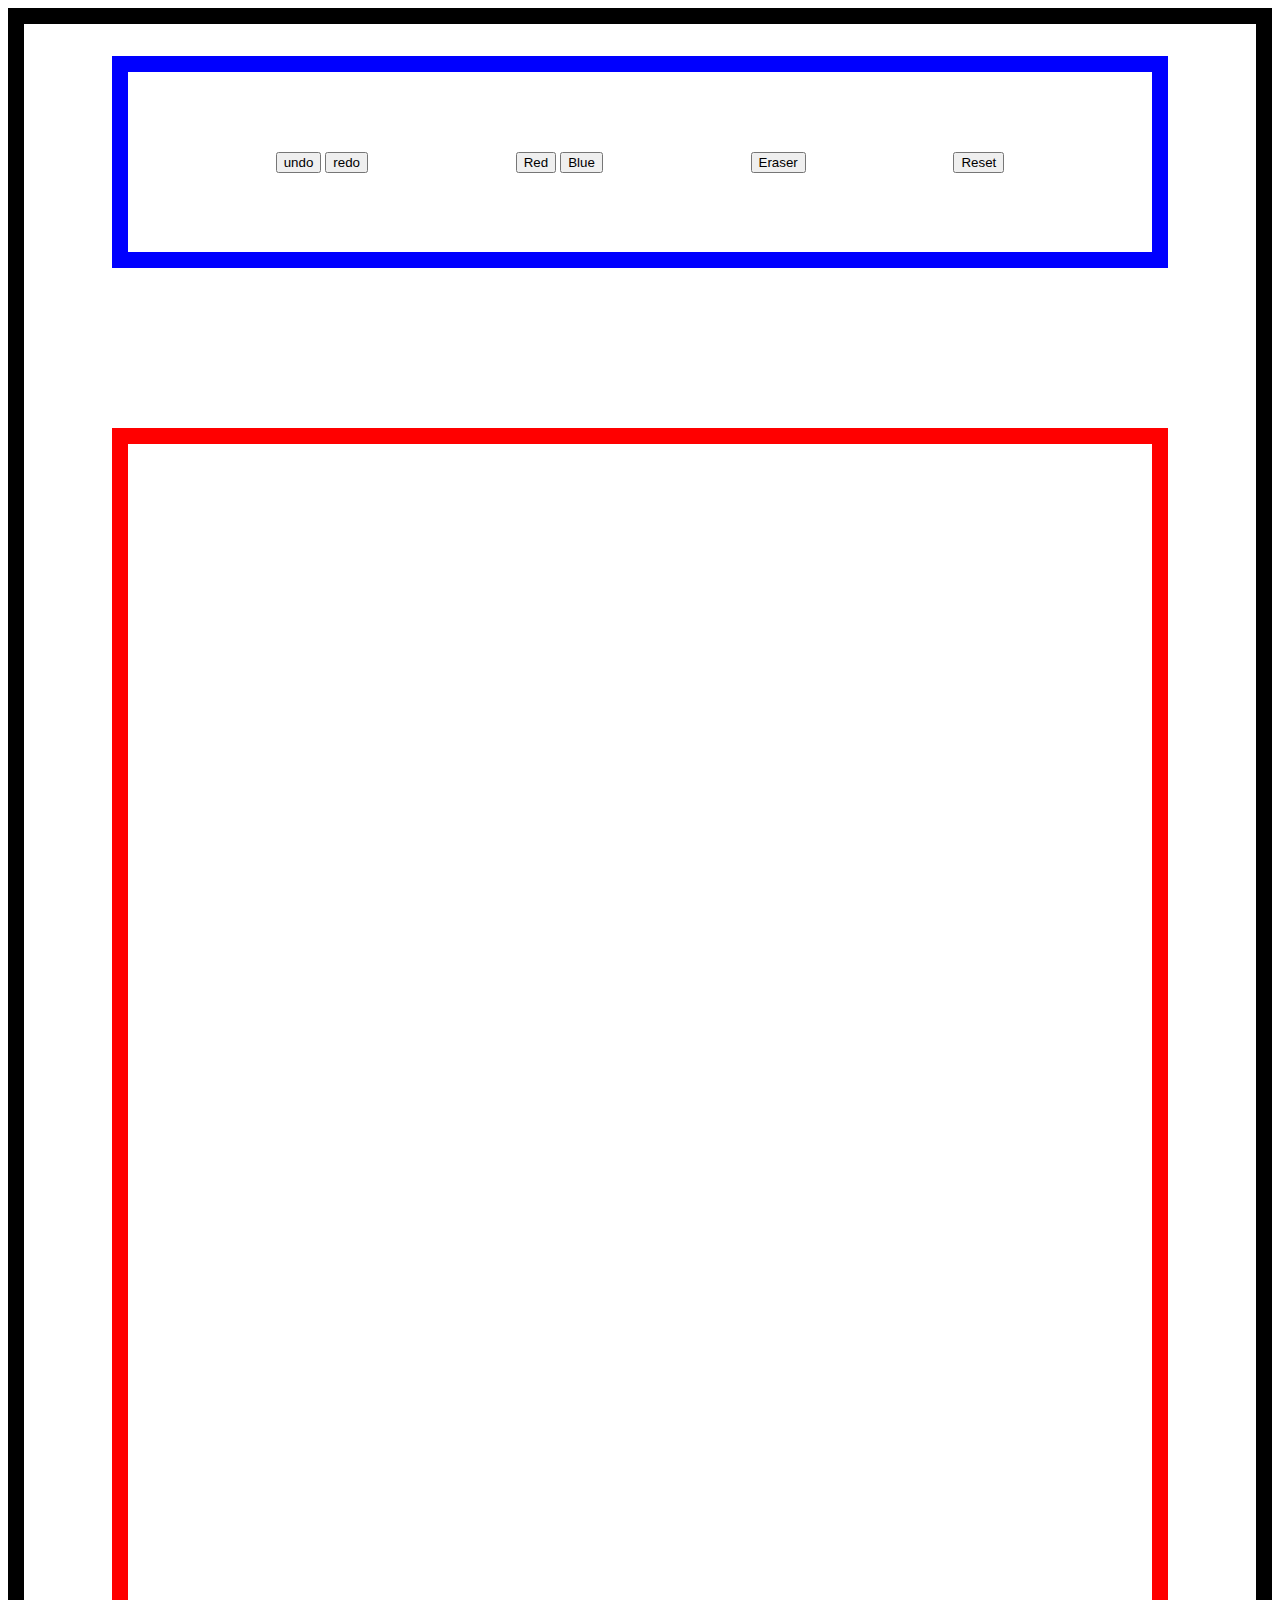
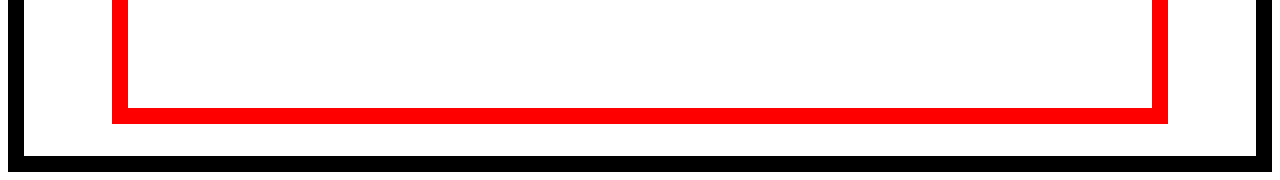
<file: Index.html>
<!DOCTYPE html>
<html lang="en">
<head>
    <meta charset="UTF-8">
    <meta name="viewport" content="width=device-width, initial-scale=1.0">
    <title>Document</title>
    <link rel="stylesheet" href="Etch-a-Sketch.css">
</head>
<body>
    
    <div class="toolBar">

        <div >
            <button id="undoBtn">undo</button>
            <button id="redoBtn">redo</button>
        </div>

        <div>
            <button id="redBtn">Red</button>
            <button id="blueBtn">Blue</button>
        </div>

        <div>
            <button id="eraserBtn">Eraser</button>
        </div>

        <div>
            <button id="resetBtn">Reset</button>
        </div>

    </div>

    <div class="sketchPad">

    </div>

    <script src="Etch-a-sketch.js"></script>
</body>
</html>
</file>
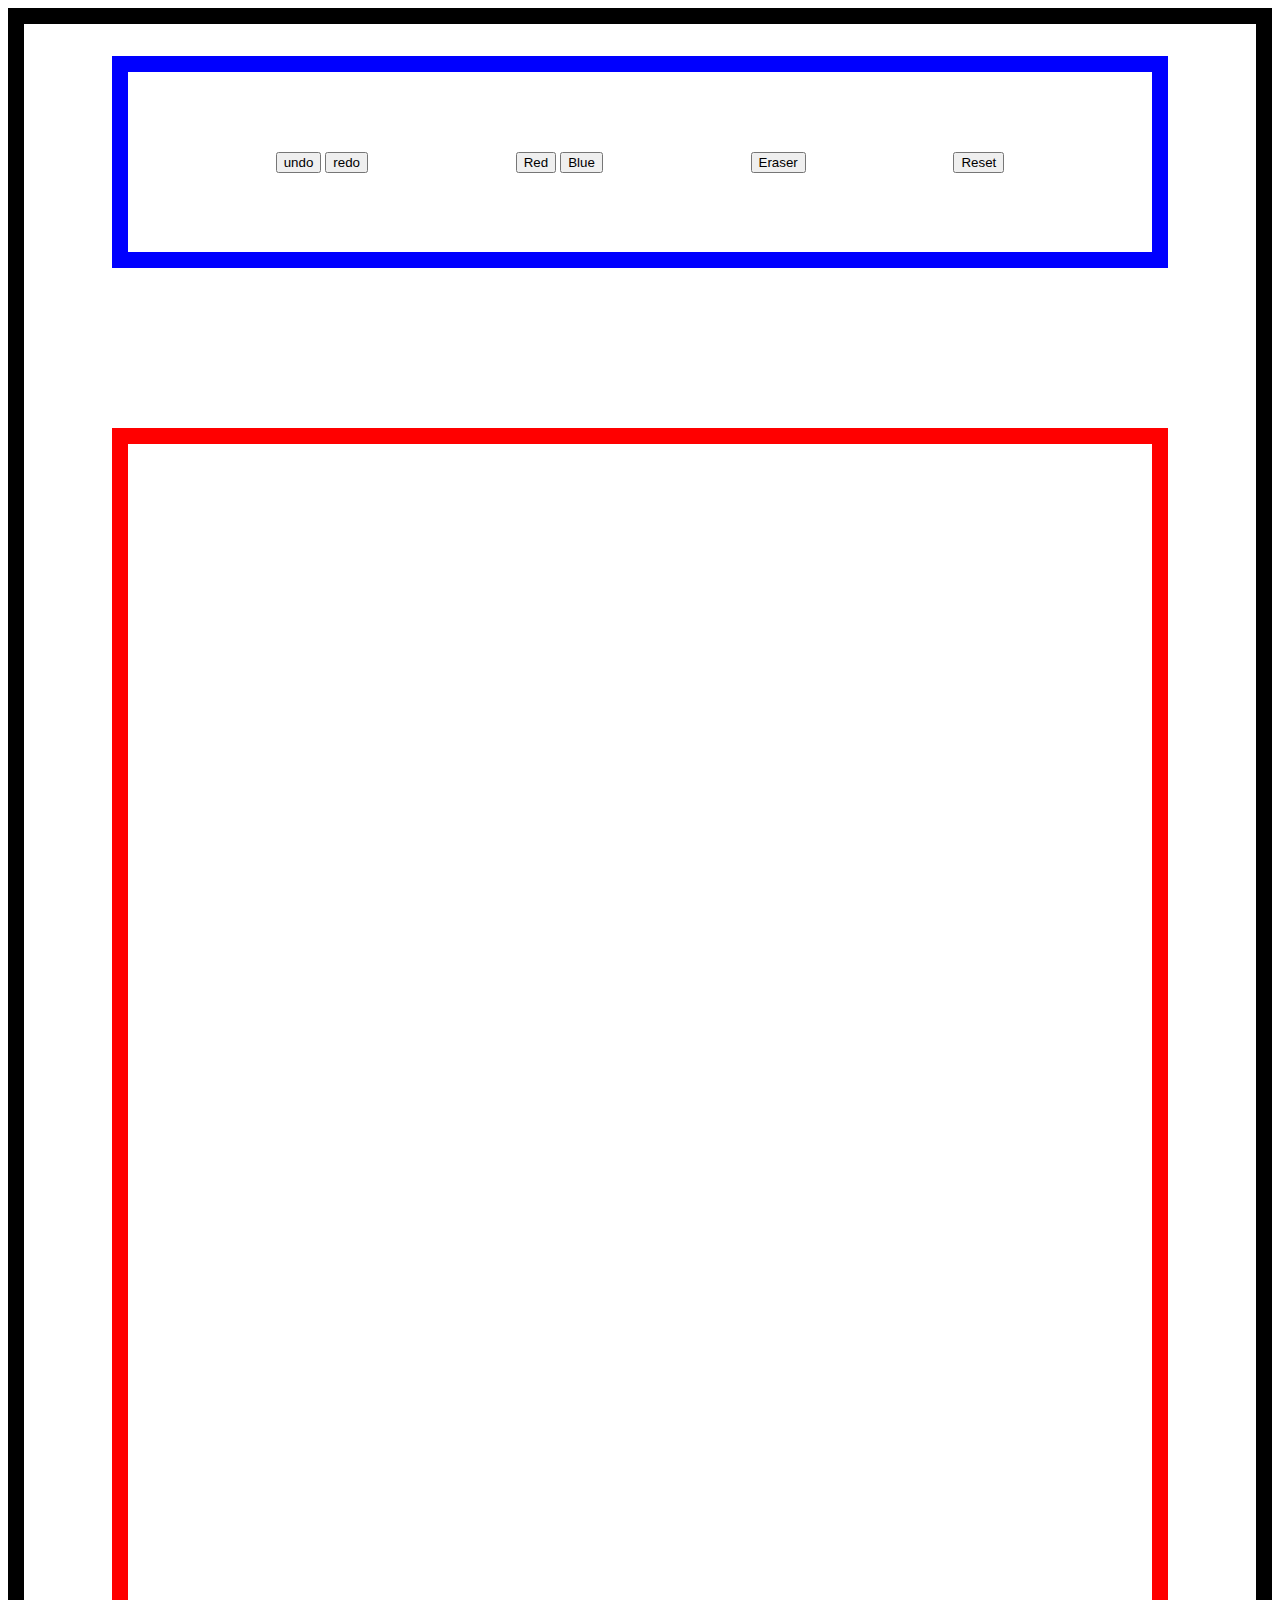
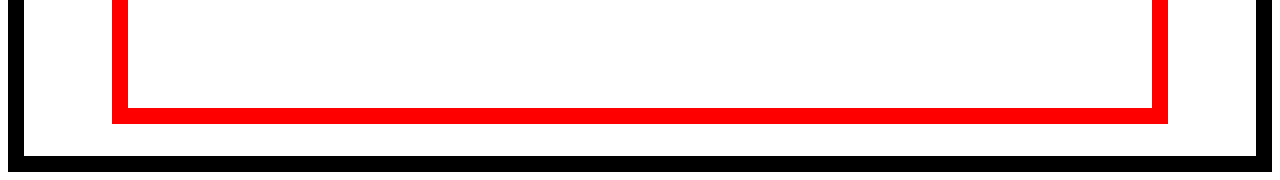
<file: Etch-a-Sketch.html>
<!DOCTYPE html>
<html lang="en">
<head>
    <meta charset="UTF-8">
    <meta name="viewport" content="width=device-width, initial-scale=1.0">
    <title>Document</title>
    <link rel="stylesheet" href="Etch-a-Sketch.css">
</head>
<body>
    
    <div class="toolBar">

        <div >
            <button id="undoBtn">undo</button>
            <button id="redoBtn">redo</button>
        </div>

        <div>
            <button id="redBtn">Red</button>
            <button id="blueBtn">Blue</button>
        </div>

        <div>
            <button id="eraserBtn">Eraser</button>
        </div>

        <div>
            <button id="resetBtn">Reset</button>
        </div>

    </div>

    <div class="sketchPad">

    </div>

    <script src="Etch-a-sketch.js"></script>
</body>
</html>
</file>
<file: Etch-a-Sketch.css>
/* ? properties */

body{
    height: auto;
    width: auto;
    border: 1em solid black;
}
.toolBar{
    height: 20vh;
    width: 80vw;
    border: 1em solid blue;

}

.sketchPad{
    height: auto;
    max-width: 80vw;
    border: 1em solid red;
    justify-content: center;
    align-items: center;
}
/* will effect the cubes created */
.sketchPad div{
    /* border: 3px solid orange; */
    width: 1em;
    height: 1em;
    
}



/* ? flexbox */

body {
    display: flex;
    flex-flow:column wrap;
    gap: 10em;
    padding: 2em;
    /* justify-content: center; */
    align-items: center;
}

.toolBar{
    display: flex;
    flex-flow: row;
    justify-content: space-evenly;
    align-items: center;
}

.sketchPad{
    display: flex;
    flex-flow: row wrap;
}
</file>
